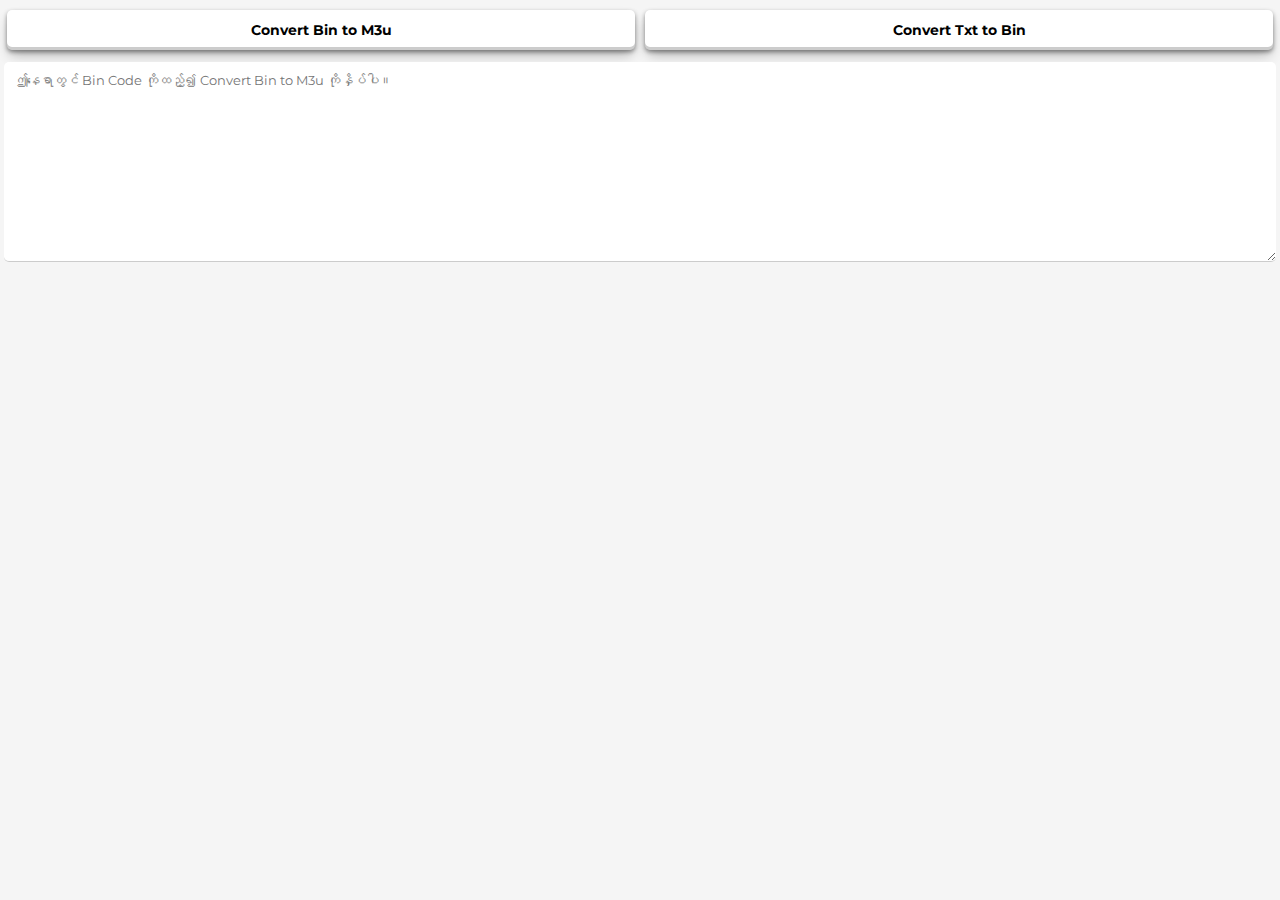
<file: BinToM3u.html>
<!DOCTYPE html>
<html lang="en">
<head>
    <meta charset="UTF-8">
    <meta name="viewport" content="width=device-width, initial-scale=1.0">
    <title>Text to Binary and Binary to Text Converter</title>
    <style>
        @import url('https://fonts.googleapis.com/css?family=Montserrat:400,600,700|Trade+Winds&display=swap');

        * {
            margin: 0;
            padding: 0;
            box-sizing: border-box;
            list-style: none;
            text-decoration: none;
            font-family: 'Montserrat';
        }

        body {
            background-color: #f5f5f5;
            margin: 2px;
            font-size: 16px;
            
        }

        #textInputContainer {
            width: 100%;
            margin-top: 10px;
            border: 0px solid #ccc;
            border-radius: 5px;
        }

        textarea {
            resize: vertical;
            overflow: auto;
            width: calc(100% - 4px);
            height: 200px;
            padding: 10px;
            border: none;
            border-bottom: 1px solid #ccc;
            border-radius: 5px;
            margin: 2px;
            outline: none;
        }

        .output-div {
            width: 100%;
            height: 200px;
            border: 1px solid #ccc;
            border-radius: 5px;
            display: none;
            margin-top: 10px;
            white-space: pre-line;
            padding: 10px;
            cursor: move;
            overflow: auto;
        }

        .hidden {
            display: none;
        }

        .button-container {
            display: flex;
            justify-content: space-between;
            margin-top: 10px;
        }

        .button-container button {
            flex: 1;
            margin: 0 5px;
            padding: 5px;
            background-color: #4CAF50;
            color: #000;
            border: none;
            border-radius: 5px;
            cursor: pointer;
            font-size: 14px;
            font-weight: bold;
            height: 40px;
            background-color: #fff;
  box-shadow: rgba(0, 0, 0, 0.4) 0px 2px 4px, rgba(0, 0, 0, 0.3) 0px 7px 13px -3px, rgba(0, 0, 0, 0.2) 0px -3px 0px inset;
        }

        .button-container button:hover {
            background-color: #45a049;
        }

        #downloadLink {
            flex: 1;
            margin-top: 10px;
            text-align: center;
            display: none;           
            font-weight: bold;
            border-radius: 5px;        
		         padding: 10px; 
            background-color: #fff;
  box-shadow: rgba(0, 0, 0, 0.4) 0px 2px 4px, rgba(0, 0, 0, 0.3) 0px 7px 13px -3px, rgba(0, 0, 0, 0.2) 0px -3px 0px inset;
        }
        
        .button-download{
         text-align: center;
         margin: 50px; 
        }
    </style>
</head>
<body>
        <div class="button-container">
        <button onclick="convert('binToTxt')">Convert Bin to M3u</button>
        <button onclick="convert('txtToBin')">Convert Txt to Bin</button>
    </div>
    
    <div id="textInputContainer">
        <textarea id="textInput" placeholder="ဤနေရာတွင် Bin Code ကိုထည့်၍ Convert Bin to M3u ကိုနှိပ်ပါ။"></textarea>
    </div>

    <div id="outputContainer" class="output-div" draggable="true" ondragstart="dragStart(event)" ondragover="allowDrop(event)" ondrop="drop(event)">
        Output will be displayed here.
    </div>


    <div class="button-download">
    <a id="downloadLink" href="#" download="mgzinminlwin.m3u">Download M3U File</a></div>

    <script>
        function binaryToText(str) {
            let output = [];
            str.split(" ").forEach((element) => {
                output.push(String.fromCharCode(parseInt(element, 2)));
            });
            return output.join("");
        }

        function textToBinary(str) {
            let output = "";
            str.split("").forEach((element) => {
                let char = element.charCodeAt(0).toString(2);
                output += ("00000000" + char).slice(-8).concat(" ");
            });
            return output.trim(); // Remove trailing space
        }

        function convert(conversionType) {
            const textInputContainerEl = document.getElementById("textInputContainer");
            const outputContainerEl = document.getElementById("outputContainer");
            const textInputEl = document.getElementById("textInput");
            const downloadLinkEl = document.getElementById("downloadLink");

            if (conversionType === 'binToTxt') {
                outputContainerEl.textContent = binaryToText(textInputEl.value);
            } else if (conversionType === 'txtToBin') {
                outputContainerEl.textContent = textToBinary(textInputEl.value);
            }

            // Hide the input textarea
            textInputContainerEl.classList.add("hidden");

            // Show the output div
            outputContainerEl.style.display = "block";

            // Enable and update download link
            downloadLinkEl.href = 'data:text/plain;charset=utf-8,' + encodeURIComponent(outputContainerEl.textContent);
            downloadLinkEl.style.display = "block";
        }

        function dragStart(event) {
            event.dataTransfer.setData("text/plain", event.target.textContent);
        }

        function allowDrop(event) {
            event.preventDefault();
        }

        function drop(event) {
            event.preventDefault();
            const data = event.dataTransfer.getData("text/plain");
            event.target.textContent = data;
        }
    </script>
</body>
</html>
</file>
